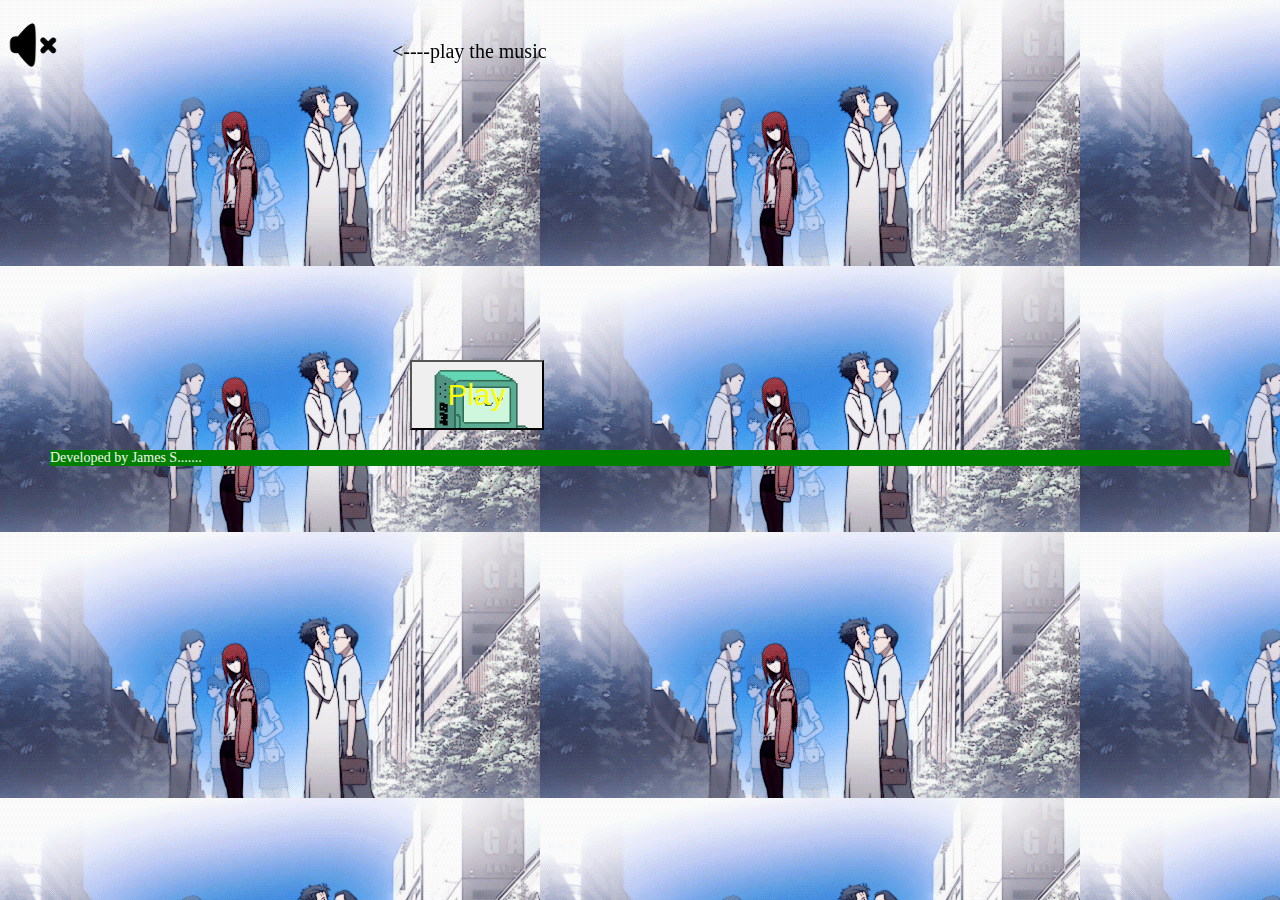
<file: index.html>
<!DOCTYPE html>
<html lang="en">
<head>
  <meta charset="UTF-8">
  <meta http-equiv="X-UA-Compatible" content="IE=Edge">
  <meta name="viewport" content="width=device-width, initial-scale=1">
  <title>HTML</title>
  <link rel="stylesheet" href="style.css">
</head>
<body>
  
    <div id="blackscreen"></div>
   <div id="intro">
     <p id="notification"><----play the music</p>
       <p id="developed">Developed by James S.......</p>

  <button id="buttonStart">Play</button>
  <div id="design"></div>
  <img src="soundOff.png" id="soundOff">
  <img src="soundOn.png" id="soundOn">
  <audio src="stein.mp3" id="stein"></audio>
  </div>
  
  <div id="signIn">
  <p style="color:cyan">Please enter the player name:</p>
  <input id="inputName"></input>
  <button id="buttonJoin">Join</button>
  <h5 id="instruction"></h5>
  <div id="div"></div>
  </div>
  
  <div id="introduction">
  <h3 style="font-family: Arial">Please Enter Code</h3>
<input id="inputCode">
<button id="buttonCode">enter</button>
</div>

<p id="objective1" style="display: none;">to find all the code, you need to play the games and you will be give a code </p>
<p id="objective2" style="display: none">once you find all the code, see it for your self</p>
<h5 id="objective3" style="display: none">goodluck!</h5>

<h2 id="yourCode" style="display: none">Your Code:
<p id="code0" style="display:none">****</p>
</h2>


<h3 id="stage1">Stage 1: The Archer</h3>
<button id="linkArcher">Go</button>
  
  
  <audio id="audioPlayer" src="click.mp3"></audio>  <!-- Hidden audio element -->
  
  <script src="main.js"></script>
</body>
</html>
</file>
<file: style.css>
body {
    font-size: 15pt;
}

#notification {
  position: absolute ;
  z-index: 2;
  margin-left: 30%;
  opacity: 1;
  transition: 6s;
}

#developed {
  position: absolute ;
  z-index: 6;
  margin-left: 30%;
  opacity: 1;
  transition: 4s;
  top: 450px;
  right: 50px;
  font-size: 14px;
  color: whitesmoke;
  background: green;
  margin: 0;
  left: 50px;

}

#developed.hide {
  opacity: 0;
  z-index: 6;
}

#notification.hide{
  opacity: 0;
}

#blackscreen {
  position:fixed;
  background-color: black;
  width: 100%;
  height: 100%;
  left: 0px;
  top: 0px;
  opacity: 0;
  transition: 2s;
  pointer-events: none;
}

#blackscreen.show{
  opacity: 1;
  z-index: 5;
}

#blackscreen.hide {
  position:fixed;
  background-color: black;
  width: 100%;
  height: 100%;
  left: 0px;
  top: 0px;
  opacity: 0;
  transition: 3s;
  pointer-events: none;
}

#buttonStart {
  width: 134px;
  height: 70px;
  background-image: url("start.gif");
  background-size: cover;
  color: yellow;
  font-size: 30px;
  cursor: pointer;
  top: 40%;
  left: 32%;
  position: absolute;
  z-index: 2;
}

#design {
  background-image: url("background.gif");
  position: absolute;
  z-index: 1;
  width: 100%;
  height: 100%;
  left:0;
  top:0;
}

#soundOff{
  position: absolute ;
  width: 50px;
  z-index: 3;
  cursor: pointer;
}

#soundOn {
  position: absolute;
  width: 50px;
  z-index: 4;
  cursor: pointer;
  display: none;
}

#introduction{
  display: none;
}

#stage1 {
  
  opacity: 0;
  font-family: 'Arial', sans-serif;
  font-size: 1.2em;
  color: #333;
  background-color: #f0f0f0;
  padding: 10px;
  border-radius: 5px;
  pointer-events: none;
  transition: 2s;
}

#stage1.show {
  opacity: 1;
}

#linkArcher {
  opacity: 0;
  transition: 3s;
  color: lime;
  
}

#linkArcher.show{
  opacity: 1;
}
</file>
